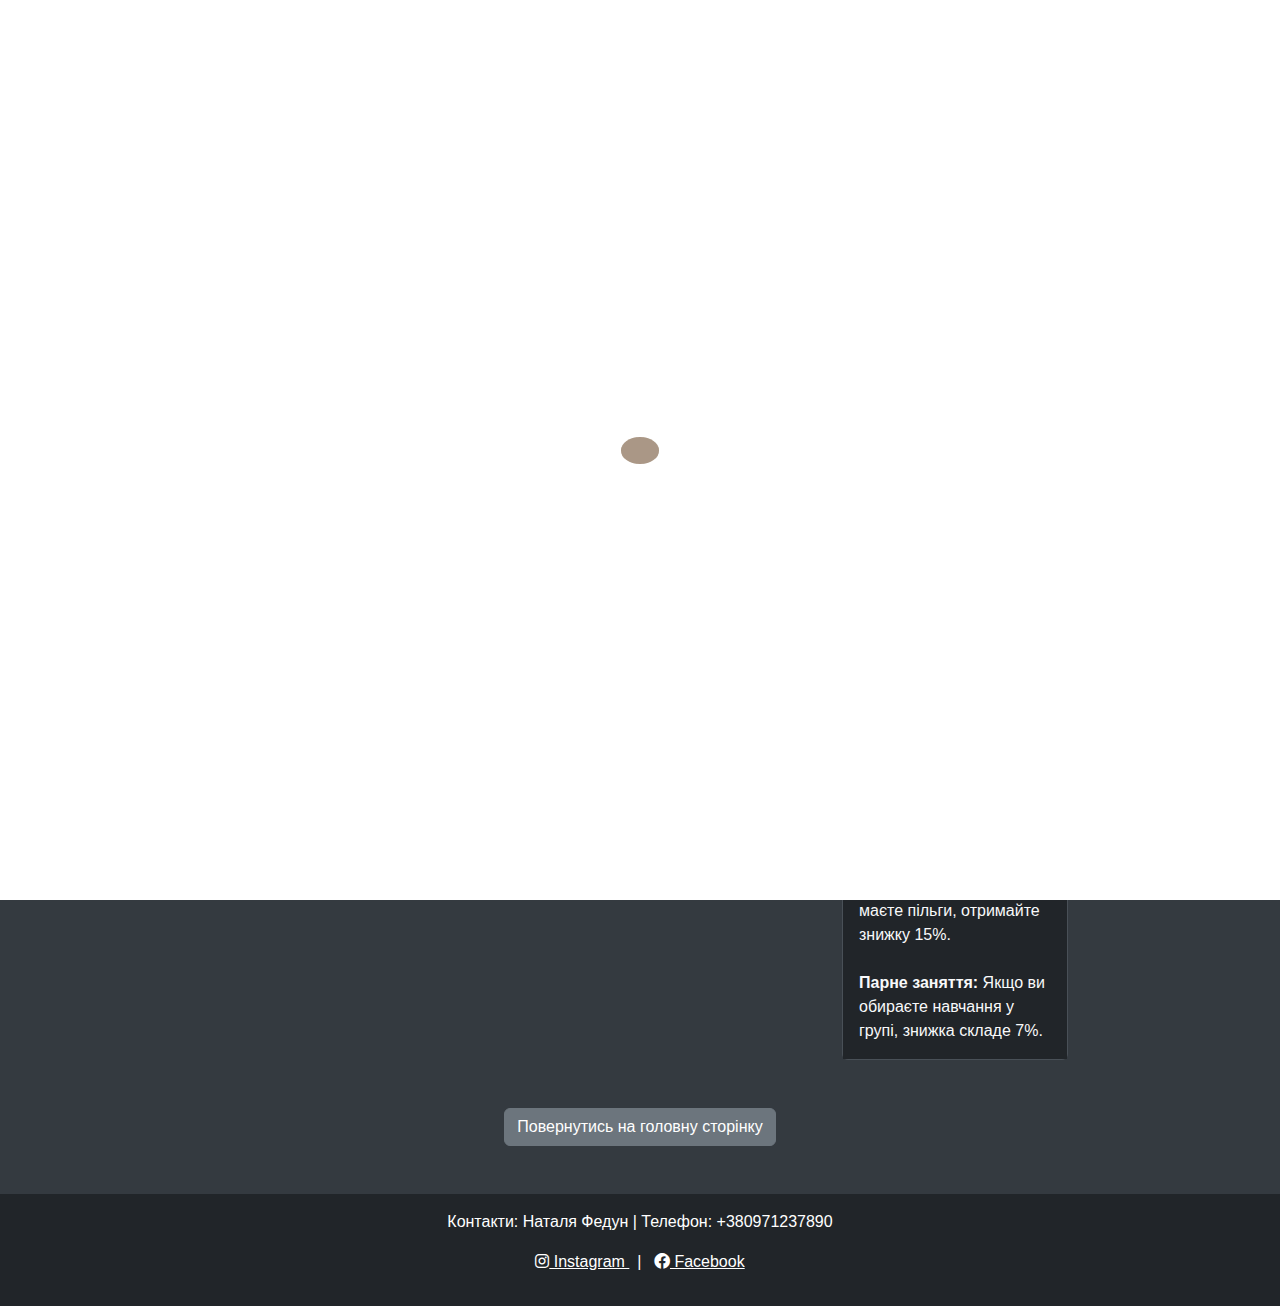
<file: calculator.html>
<!DOCTYPE html>
<html lang="uk">
<head>
    <meta charset="UTF-8">
    <title>Репетитор з математики - Наталя Федун</title>
    <link rel="icon" href="images/logo.png" type="image/jpeg">
    <link href="https://cdn.jsdelivr.net/npm/bootstrap@5.3.3/dist/css/bootstrap.min.css" rel="stylesheet">
    <script src="https://cdn.jsdelivr.net/npm/bootstrap@5.3.3/dist/js/bootstrap.bundle.min.js"></script>
    <link rel="stylesheet" href="styles.css">
    <link href="https://cdnjs.cloudflare.com/ajax/libs/font-awesome/6.0.0-beta3/css/all.min.css" rel="stylesheet">

    <style>
   

        /* Стилі для кнопки "Повернутися наверх" */
        #back-to-top {
            position: fixed;
            bottom: 20px;
            right: 30px;
            z-index: 99;
            font-size: 18px;
            background-color: #007bff;
            color: white;
            padding: 15px;
            border-radius: 50%;
            display: none;
            cursor: pointer;
            box-shadow: 0px 4px 8px rgba(0, 0, 0, 0.2);
        }

        /* Стилі для зірочок у відгуках */
        .star-rating .fa-star, .star-rating .fa-star-half-alt {
            color: gold;
        }

        /* Ефект підсвічування блоків при наведенні */
        .card, .accordion-item, .carousel-item {
            transition: transform 0.2s, box-shadow 0.2s;
        }
        .card:hover, .accordion-item:hover, .carousel-item:hover {
            transform: scale(1.02);
            box-shadow: 0 4px 8px rgba(0, 0, 0, 0.2);
        }

        /* Стилі для меню */
        .navbar-brand img {
            height: 40px;
            margin-right: 10px;
        }

        footer {
            background-color: #343a40;
            color: white;
        }
    </style>
</head>
<body>
    <!-- Анімація завантаження -->
    <div class="load" id="loadingAnimation">
        <hr /><hr /><hr /><hr />
    </div>

    <!-- Меню з логотипом -->
    <nav class="navbar navbar-expand-lg navbar-dark bg-dark">
	
        <a class="navbar-brand" href="index.html">
            <img src="images/logo.png" alt="Логотип"> Репетитор з математики
        </a>
        <button class="navbar-toggler" type="button" data-bs-toggle="collapse" data-bs-target="#navbarNav">
            <span class="navbar-toggler-icon"></span>
        </button>
        <div class="collapse navbar-collapse" id="navbarNav">
            <ul class="navbar-nav ms-auto">
                <li class="nav-item dropdown">
                    <a class="nav-link dropdown-toggle" href="#" id="servicesDropdown" role="button" data-bs-toggle="dropdown" aria-expanded="false">
                        Послуги
                    </a>
                    <ul class="dropdown-menu dropdown-menu-dark" aria-labelledby="servicesDropdown">
                        <li><a class="dropdown-item" href="calculator.html">Калькулятор проведення занять</a></li>
                        <li><a class="dropdown-item" href="conversion.html">Перевір свої знання</a></li>
                    </ul>
                </li>
                <li class="nav-item"><a class="nav-link" href="index.html">Головна</a></li>
            </ul>
        </div>
    </nav>
		        <!-- Карусель з фото -->
        <div id="carouselExampleInterval" class="carousel slide my-4" data-bs-ride="carousel">
            <div class="carousel-inner">
                <div class="carousel-item active" data-bs-interval="5000">
                    <img src="images/1.jpg" class="d-block w-100" alt="...">
                </div>
                <div class="carousel-item" data-bs-interval="5000">
                    <img src="images/2.jpg" class="d-block w-100" alt="...">
                </div>
                <div class="carousel-item" data-bs-interval="5000">
                    <img src="images/3.jpg" class="d-block w-100" alt="...">
                </div>
            </div>
            <button class="carousel-control-prev" type="button" data-bs-target="#carouselExampleInterval" data-bs-slide="prev">
                <span class="carousel-control-prev-icon" aria-hidden="true"></span>
                <span class="visually-hidden">Попередній</span>
            </button>
            <button class="carousel-control-next" type="button" data-bs-target="#carouselExampleInterval" data-bs-slide="next">
                <span class="carousel-control-next-icon" aria-hidden="true"></span>
                <span class="visually-hidden">Наступний</span>
            </button>
        </div>



    <!-- Основний контент -->
    <div class="container my-5">
        <div class="row">
            <!-- Основний калькулятор -->
            <div class="col-md-8">
                <h2>Розрахунок вартості занять</h2>
                <div class="form-group">
                    <label for="num-months">Кількість місяців:</label>
                    <input type="number" id="num-months" class="form-control" placeholder="Введіть кількість місяців">
                </div>
                <p>Ціна за одне заняття: <strong>150 грн</strong></p>

                <div class="form-check">
                    <input type="checkbox" id="friend-checkbox" class="form-check-input">
                    <label class="form-check-label" for="friend-checkbox">З запрошенням товариша (5% знижка)</label>
                </div>
                <div class="form-check">
                    <input type="checkbox" id="military-checkbox" class="form-check-input">
                    <label class="form-check-label" for="military-checkbox">Працює в ЗСУ (10% знижка)</label>
                </div>
                <div class="form-check">
                    <input type="checkbox" id="privilege-checkbox" class="form-check-input">
                    <label class="form-check-label" for="privilege-checkbox">Пільговик (15% знижка)</label>
                </div>
                <div class="form-check">
                    <input type="checkbox" id="pair-checkbox" class="form-check-input">
                    <label class="form-check-label" for="pair-checkbox">Хочу на парне заняття (7% знижка)</label>
                </div>

                <button onclick="calculateCost()" class="btn btn-secondary">Розрахувати вартість</button>
                <p id="calc-result" class="mt-3"></p>
                <p id="timer-message" class="mt-3" style="font-size: 1.2em;"></p>
            </div>

            <!-- Інформаційний блок з правого боку -->
            <div class="col-md-4">
                <div class="card">
                    <div class="card-body">
                        <h5 class="card-title">Інформація про знижки</h5>
                        <p class="card-text">
                            <strong>З запрошенням товариша:</strong> Ви отримаєте 5% знижки, якщо приведете друга, який також бажає навчатися.<br><br>
                            <strong>Працює в ЗСУ:</strong> Нашим захисникам пропонуємо 10% знижки на всі заняття.<br><br>
                            <strong>Пільговик:</strong> Якщо ви маєте пільги, отримайте знижку 15%.<br><br>
                            <strong>Парне заняття:</strong> Якщо ви обираєте навчання у групі, знижка складе 7%.
                        </p>
                    </div>
                </div>
            </div>

        </div>
		        <div class="text-center mt-5">
            <a href="index.html" class="btn btn-secondary">Повернутись на головну сторінку</a>
        </div>
    </div>

    <!-- Футер -->
    <footer class="bg-dark text-white text-center py-3">
        <p>Контакти: Наталя Федун | Телефон: +380971237890</p>
        <p>
            <a href="https://www.instagram.com/natalii_fd/" class="text-white mx-2">
                <i class="fab fa-instagram"></i> Instagram
            </a> |
            <a href="https://www.facebook.com/search/top/?q=%D0%9D%D0%B0%D1%82%D0%B0%D0%BB%D1%96%D1%8F%20%D0%A4%D0%B5%D0%B4%D1%83%D0%BD" class="text-white mx-2">
                <i class="fab fa-facebook"></i> Facebook
            </a>
        </p>
    </footer>

       <script src="script.js"></script>

</body>
</html>
</file>
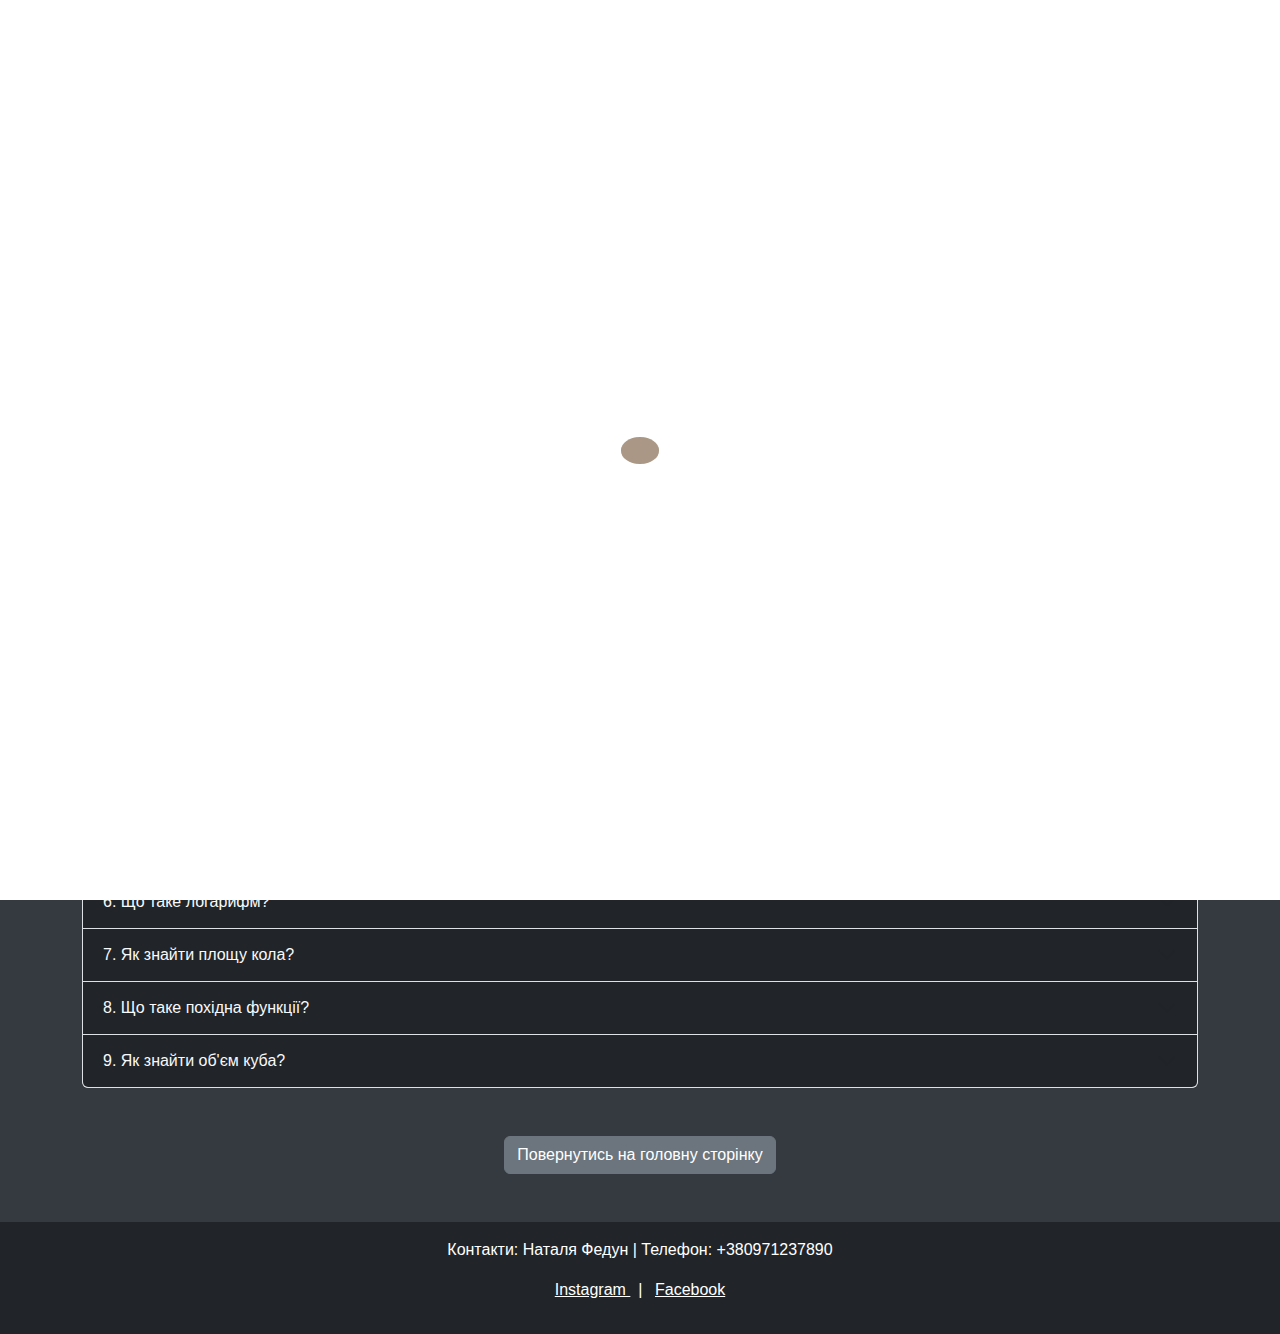
<file: conversion.html>
<!DOCTYPE html>
<html lang="uk">
<head>
    <meta charset="UTF-8">
    <title>Математичні питання - Репетитор з математики</title>
    <link rel="icon" href="images/logo.png" type="image/jpeg">
    <link href="https://cdn.jsdelivr.net/npm/bootstrap@5.3.3/dist/css/bootstrap.min.css" rel="stylesheet">
    <script src="https://cdn.jsdelivr.net/npm/bootstrap@5.3.3/dist/js/bootstrap.bundle.min.js"></script>
    <link rel="stylesheet" href="styles.css">
    <style>

    </style>
</head>
<body>
    <!-- Анімація завантаження -->
    <div class="load" id="loadingAnimation">
        <hr /><hr /><hr /><hr />
    </div>

    <!-- Navbar -->
    <nav class="navbar navbar-expand-lg navbar-dark bg-dark">
        <a class="navbar-brand" href="index.html">
            <img src="images/logo.png" alt="Логотип" height="40"> Репетитор з математики
        </a>
        <button class="navbar-toggler" type="button" data-bs-toggle="collapse" data-bs-target="#navbarNav">
            <span class="navbar-toggler-icon"></span>
        </button>
        <div class="collapse navbar-collapse" id="navbarNav">
            <ul class="navbar-nav ms-auto">
                <li class="nav-item dropdown">
                    <a class="nav-link dropdown-toggle" href="#" id="servicesDropdown" role="button" data-bs-toggle="dropdown" aria-expanded="false">
                        Послуги
                    </a>
                    <ul class="dropdown-menu dropdown-menu-dark" aria-labelledby="servicesDropdown">
                        <li><a class="dropdown-item" href="calculator.html">Калькулятор проведення занять</a></li>
                        <li><a class="dropdown-item" href="conversion.html">Перевір свої знання</a></li>
                    </ul>
                </li>
                <li class="nav-item"><a class="nav-link" href="index.html">Головна</a></li>
            </ul>
        </div>
    </nav>
	
    <!-- Carousel Section -->
    <div id="carouselExampleInterval" class="carousel slide my-4" data-bs-ride="carousel">
        <div class="carousel-inner">
            <div class="carousel-item active" data-bs-interval="5000">
                <img src="images/1.jpg" class="d-block w-100" alt="...">
            </div>
            <div class="carousel-item" data-bs-interval="5000">
                <img src="images/2.jpg" class="d-block w-100" alt="...">
            </div>
            <div class="carousel-item" data-bs-interval="5000">
                <img src="images/3.jpg" class="d-block w-100" alt="...">
            </div>
        </div>
        <button class="carousel-control-prev" type="button" data-bs-target="#carouselExampleInterval" data-bs-slide="prev">
            <span class="carousel-control-prev-icon" aria-hidden="true"></span>
            <span class="visually-hidden">Попередній</span>
        </button>
        <button class="carousel-control-next" type="button" data-bs-target="#carouselExampleInterval" data-bs-slide="next">
            <span class="carousel-control-next-icon" aria-hidden="true"></span>
            <span class="visually-hidden">Наступний</span>
        </button>
    </div>



    <!-- Main Content with Accordion Questions -->
    <h1 class="text-center my-4">Перевір свої знання з математики!</h1>
    <div class="container my-5">
        <div class="accordion" id="faqAccordion">
            <div class="accordion-item">
                <h2 class="accordion-header" id="questionOne">
                    <button class="accordion-button collapsed" type="button" data-bs-toggle="collapse" data-bs-target="#answerOne" aria-expanded="false" aria-controls="answerOne">
                        1. Назвіть формулу Герона для обчислення площі трикутника.
                    </button>
                </h2>
                <div id="answerOne" class="accordion-collapse collapse" aria-labelledby="questionOne">
                    <div class="accordion-body">
                        Формула Герона: \( S = \sqrt{p \cdot (p - a) \cdot (p - b) \cdot (p - c)} \), де \( p = \frac{a + b + c}{2} \) - півпериметр трикутника.
                    </div>
                </div>
            </div>
            <div class="accordion-item">
                <h2 class="accordion-header" id="questionTwo">
                    <button class="accordion-button collapsed" type="button" data-bs-toggle="collapse" data-bs-target="#answerTwo" aria-expanded="false" aria-controls="answerTwo">
                        2. Як знайти дискримінант квадратного рівняння?
                    </button>
                </h2>
                <div id="answerTwo" class="accordion-collapse collapse" aria-labelledby="questionTwo">
                    <div class="accordion-body">
                        Дискримінант квадратного рівняння: \( D = b^2 - 4ac \).
                    </div>
                </div>
            </div>
            <div class="accordion-item">
                <h2 class="accordion-header" id="questionThree">
                    <button class="accordion-button collapsed" type="button" data-bs-toggle="collapse" data-bs-target="#answerThree" aria-expanded="false" aria-controls="answerThree">
                        3. Що таке факторіал числа?
                    </button>
                </h2>
                <div id="answerThree" class="accordion-collapse collapse" aria-labelledby="questionThree">
                    <div class="accordion-body">
                        Факторіал числа \( n! \) — це добуток усіх цілих чисел від 1 до \( n \).
                    </div>
                </div>
            </div>
            <div class="accordion-item">
                <h2 class="accordion-header" id="questionFour">
                    <button class="accordion-button collapsed" type="button" data-bs-toggle="collapse" data-bs-target="#answerFour" aria-expanded="false" aria-controls="answerFour">
                        4. Як обчислити суму геометричної прогресії?
                    </button>
                </h2>
                <div id="answerFour" class="accordion-collapse collapse" aria-labelledby="questionFour">
                    <div class="accordion-body">
                        Формула: \( S_n = a_1 \cdot \frac{1 - q^n}{1 - q} \), де \( a_1 \) — перший член, \( q \) — знаменник.
                    </div>
                </div>
            </div>
            <div class="accordion-item">
                <h2 class="accordion-header" id="questionFive">
                    <button class="accordion-button collapsed" type="button" data-bs-toggle="collapse" data-bs-target="#answerFive" aria-expanded="false" aria-controls="answerFive">
                        5. Що таке синус кута в прямокутному трикутнику?
                    </button>
                </h2>
                <div id="answerFive" class="accordion-collapse collapse" aria-labelledby="questionFive">
                    <div class="accordion-body">
                        Синус кута - це відношення протилежного катета до гіпотенузи.
                    </div>
                </div>
            </div>
            <div class="accordion-item">
                <h2 class="accordion-header" id="questionSix">
                    <button class="accordion-button collapsed" type="button" data-bs-toggle="collapse" data-bs-target="#answerSix" aria-expanded="false" aria-controls="answerSix">
                        6. Що таке логарифм?
                    </button>
                </h2>
                <div id="answerSix" class="accordion-collapse collapse" aria-labelledby="questionSix">
                    <div class="accordion-body">
                        Логарифм числа \( b \) за основою \( a \) — це показник степеня, до якого треба піднести \( a \), щоб отримати \( b \).
                    </div>
                </div>
            </div>
            <div class="accordion-item">
                <h2 class="accordion-header" id="questionSeven">
                    <button class="accordion-button collapsed" type="button" data-bs-toggle="collapse" data-bs-target="#answerSeven" aria-expanded="false" aria-controls="answerSeven">
                        7. Як знайти площу кола?
                    </button>
                </h2>
                <div id="answerSeven" class="accordion-collapse collapse" aria-labelledby="questionSeven">
                    <div class="accordion-body">
                        Площа кола обчислюється за формулою \( S = \pi r^2 \), де \( r \) — радіус.
                    </div>
                </div>
            </div>
            <div class="accordion-item">
                <h2 class="accordion-header" id="questionEight">
                    <button class="accordion-button collapsed" type="button" data-bs-toggle="collapse" data-bs-target="#answerEight" aria-expanded="false" aria-controls="answerEight">
                        8. Що таке похідна функції?
                    </button>
                </h2>
                <div id="answerEight" class="accordion-collapse collapse" aria-labelledby="questionEight">
                    <div class="accordion-body">
                        Похідна функції показує швидкість зміни значення функції при зміні аргументу.
                    </div>
                </div>
            </div>
            <div class="accordion-item">
                <h2 class="accordion-header" id="questionNine">
                    <button class="accordion-button collapsed" type="button" data-bs-toggle="collapse" data-bs-target="#answerNine" aria-expanded="false" aria-controls="answerNine">
                        9. Як знайти об'єм куба?
                    </button>
                </h2>
                <div id="answerNine" class="accordion-collapse collapse" aria-labelledby="questionNine">
                    <div class="accordion-body">
                        Об'єм куба: \( V = a^3 \), де \( a \) — довжина ребра куба.
                    </div>
                </div>
            </div>
        </div>		        <div class="text-center mt-5">
            <a href="index.html" class="btn btn-secondary">Повернутись на головну сторінку</a>
        </div>
		       </div>

    </div>

    <!-- Footer -->
    <footer class="bg-dark text-white text-center py-3">
        <p>Контакти: Наталя Федун | Телефон: +380971237890</p>
        <p>
            <a href="https://www.instagram.com/natalii_fd/" class="text-white mx-2">
                <i class="fab fa-instagram"></i> Instagram
            </a> |
            <a href="https://www.facebook.com/search/top/?q=%D0%9D%D0%B0%D1%82%D0%B0%D0%BB%D1%96%D1%8F%20%D0%A4%D0%B5%D0%B4%D1%83%D0%BD" class="text-white mx-2">
                <i class="fab fa-facebook"></i> Facebook
            </a>
        </p>
    </footer>


</body>

       <script src="script.js"></script>

</html>
</file>
<file: styles.css>
/* Основний стиль сторінки */
body {
    background-color: #343a40;
    color: #f8f9fa;
    font-family: Arial, sans-serif;
}

/* Стиль акордеону та карток */
.accordion-button, .card-body {
    background-color: #212529;
    color: #f8f9fa;
}
.accordion-button:not(.collapsed) {
    background-color: #495057;
}
.card {
    border-color: #495057;
}

/* Футер */
footer {
    background-color: #212529;
    color: #f8f9fa;
    padding: 10px;
    text-align: center;
    margin-top: auto;
}


.intro-section-content position-relative{
    background-color: None;

}

/* Футер посилання */
footer a {
    color: #f8f9fa;
}

/* Стиль таймера */
#timer-display {
    font-size: 1.5em;
    color: #ffc107;
}

/* Стиль повідомлення про вихід за межі сторінки */
#exit-message {
    display: none;
    position: fixed;
    top: 20px;
    right: 20px;
    background-color: #ffc107;
    color: #343a40;
    padding: 10px;
    border-radius: 5px;
    z-index: 1000;
}

/* Кнопка повернення наверх */
#back-to-top {
    position: fixed;
    bottom: 20px;
    right: 20px;
    display: none;
    background-color: #ffc107;
    color: #343a40;
    padding: 10px;
    border-radius: 50%;
    font-size: 1.2em;
    cursor: pointer;
}

/* Налаштування меню */
nav a {
    margin: 0 10px;
    color: white;
    text-decoration: none;
}

button {
    padding: 8px 16px;
    font-size: 16px;
}

.container {
    flex: 1;
}

/* Стилі для відео */
.custom-video {
    width: 100%;
    height: 750px;
    margin-top: 0px;
	padding-bottom:30px;
    margin-bottom: 30px;
    box-shadow: 0 4px 8px rgba(0, 0, 0, 0.2);
}

/* Підсвічування та анімація блоків при наведенні */
.card, .accordion-item, .carousel-item {
    transition: transform 0.2s, box-shadow 0.2s, background-color 0.2s;
}

.card:hover, .accordion-item:hover, .carousel-item:hover {
    transform: scale(1.02);
    box-shadow: 0 4px 8px rgba(255, 255, 255, 0.4);
    background-color: #f8f8f8;
}

/* Модальне вікно */
.modal-content {
    background-color: #212529;
    color: ##212529;
}

.modal-header, .modal-footer {
    border-color: #495057;
}

/* Карусель */
#carouselExampleInterval {
	width:100%;
    max-height: 400px;
    margin: 0 auto;

}

#carouselExampleInterval img {
    width:1200px;
    max-height: 400px;
}


/* Зображення розтягується на всю ширину та висоту області в картці */
.card img {
    width: 95%; /* Займає всю ширину контейнера */
    height: 100%; /* Займає всю висоту контейнера */
    object-fit: cover; /* Обрізає зображення, щоб заповнити контейнер */
    border-radius: 8px;
}


.col-md-4{
max-width:250px;
}


/* Intro section layout */
.intro-section-content {
    display: flex;
    align-items: center;
    gap: 20px; /* Відступ між текстом та фото */
    background-color: #212529;
    padding: 20px;
    border-radius: 8px;
    transition: transform 0.2s, box-shadow 0.2s;
}

/* Зображення в intro-section */
.intro-image img {
    width: 100%;
    max-width: 300px; /* Фіксована максимальна ширина */
    height: auto;
    border-radius: 8px;
    object-fit: cover;
}

/* Анімація та ефект підсвічування */
.intro-section-content:hover {
    transform: scale(1.02);
    box-shadow: 0 4px 8px rgba(255, 255, 255, 0.4);
}

.intro-text {
    color: #f8f9fa;
}



/* CSS для плавної анімації появи */
.fade-in {
    opacity: 0;
    transform: translateY(30px);
    transition: opacity 0.1s ease, transform 0.1s ease;
}
.fade-in.show {
    opacity: 1;
    transform: translateY(0);
}


        /* Стилі для кнопки "Повернутися наверх" */
        #back-to-top {
            position: fixed;
            bottom: 20px;
            right: 30px;
            z-index: 99;
            font-size: 18px;
            background-color: #007bff;
            color: white;
            padding: 15px;
            border-radius: 50%;
            display: none;
            cursor: pointer;
            box-shadow: 0px 4px 8px rgba(0, 0, 0, 0.2);
        }

        /* Стилі для зірочок у відгуках */
        .star-rating .fa-star, .star-rating .fa-star-half-alt {
            color: gold;
        }

        /* Ефект підсвічування блоків при наведенні */
        .card, .accordion-item, .carousel-item {
            transition: transform 0.2s, box-shadow 0.2s;
        }
        .card:hover, .accordion-item:hover, .carousel-item:hover {
            transform: scale(1.02);
            box-shadow: 0 4px 8px rgba(0, 0, 0, 0.2);
        }

        /* Стилі для меню */
        .navbar-brand img {
            height: 40px;
            margin-right: 10px;
        }

        footer {
            background-color: #343a40;
            color: white;
        }
         /* Styles for the "Back to Top" button */
        #back-to-top {
            position: fixed;
            bottom: 20px;
            right: 30px;
            z-index: 99;
            font-size: 18px;
            background-color: #007bff;
            color: white;
            padding: 15px;
            border-radius: 50%;
            display: none;
            cursor: pointer;
            box-shadow: 0px 4px 8px rgba(0, 0, 0, 0.2);
        }

        /* Styles for star ratings */
        .star-rating .fa-star, .star-rating .fa-star-half-alt {
            color: gold;
        }

        /* Hover effect for cards and accordion items */
        .card, .accordion-item, .carousel-item {
            transition: transform 0.2s, box-shadow 0.2s;
        }
        .card:hover, .accordion-item:hover, .carousel-item:hover {
            transform: scale(1.02);
            box-shadow: 0 4px 8px rgba(0, 0, 0, 0.2);
        }

        /* Navbar styling */
        .navbar-brand img {
            height: 40px;
            margin-right: 10px;
        }

        footer {
            background-color: #343a40;
            color: white;
        }

        /* Fade-in animation */
        .fade-in {
            opacity: 0;
            transform: translateY(30px);
            transition: opacity 0.6s ease, transform 0.6s ease;
        }
        .fade-in.show {
            opacity: 1;
            transform: translateY(0);
        }
		
		
		/* Intro section layout */
.intro-section-content {
    display: flex;
    align-items: center;
    gap: 20px; /* Відступ між текстом та фото */
    background-color: #212529;
    padding: 20px;
    border-radius: 8px;
    transition: transform 0.2s, box-shadow 0.2s;
}

/* Зображення в intro-section */
.intro-image img {
    width: 100%;
    max-width: 300px; /* Фіксована максимальна ширина */
    height: auto;
    border-radius: 8px;
    object-fit: cover;
}

/* Анімація та ефект підсвічування */
.intro-section-content:hover {
    transform: scale(1.02);
    box-shadow: 0 4px 8px rgba(255, 255, 255, 0.4);
}

.intro-text {
    color: #f8f9fa;
}


.header-animation {
    display: flex;
    justify-content: center;
    align-items: center;
    gap: 5px; /* Невеликий відступ між заголовком і смайликом */
}

.smiley-icon {
    margin-left: 0;
}


        /* Styles for smooth animations */
        .accordion-item {
            transition: transform 0.2s, box-shadow 0.2s;
        }
        .accordion-item:hover {
            transform: scale(1.02);
            box-shadow: 0 4px 8px rgba(0, 0, 0, 0.2);
        }
        footer {
            background-color: #343a40;
            color: white;
        }
		
		

/*кнопка звонка*/

.callback-bt {
        background:#9b9b9b;
        border:2px solid #b8b8b8;
        border-radius:50%;
        box-shadow:0 8px 10px rgba(56,163,253,0.3);
        cursor:pointer;
        height:68px;
        text-align:center;
        width:68px;
        position: fixed;
        right: 8%;
        bottom: 18%;
        z-index:999;
        transition:.3s;
        -webkit-animation:hoverWave linear 1s infinite;
        animation:hoverWave linear 1s infinite;
}

.callback-bt .text-call{
        height:68px;
        width:68px;        
        border-radius:50%;
        position:relative;
        overflow:hidden;
}

.callback-bt .text-call span {
    text-align: center;
    color:#b8b8b8;
    opacity: 0;
    font-size: 0;
        position:absolute;
        right: 4px;
        top: 22px;
    line-height: 14px;
        font-weight: 600;
    text-transform: uppercase;
    transition: opacity .3s linear;
    font-family: 'montserrat', Arial, Helvetica, sans-serif;
}

.callback-bt .text-call:hover span {
    opacity: 1;
        font-size: 11px;
}
.callback-bt:hover i {
    display:none;
}

.callback-bt:hover {
        z-index:1;
        background:#fff;
        color:transparent;
        transition:.3s;
}
.callback-bt:hover i {
        color:#38a3fd;
        font-size:40px;
        transition:.3s;
}
.callback-bt i {
        color:#fff;
        font-size:34px;
        transition:.3s;
        line-height: 66px;transition: .5s ease-in-out;
}

.callback-bt i  {
    animation: 1200ms ease 0s normal none 1 running shake;
        animation-iteration-count: infinite;
        -webkit-animation: 1200ms ease 0s normal none 1 running shake;
        -webkit-animation-iteration-count: infinite;
}

@-webkit-keyframes hoverWave {
        0% {
        box-shadow:0 8px 10px rgba(56,163,253,0.3),0 0 0 0 rgba(56,163,253,0.2),0 0 0 0 rgba(56,163,253,0.2)
}
40% {
        box-shadow:0 8px 10px rgba(56,163,253,0.3),0 0 0 15px rgba(56,163,253,0.2),0 0 0 0 rgba(56,163,253,0.2)
}
80% {
        box-shadow:0 8px 10px rgba(56,163,253,0.3),0 0 0 30px rgba(56,163,253,0),0 0 0 26.7px rgba(56,163,253,0.067)
}
100% {
        box-shadow:0 8px 10px rgba(56,163,253,0.3),0 0 0 30px rgba(56,163,253,0),0 0 0 40px rgba(56,163,253,0.0)
}
}@keyframes hoverWave {
        0% {
        box-shadow:0 8px 10px rgba(56,163,253,0.3),0 0 0 0 rgba(56,163,253,0.2),0 0 0 0 rgba(56,163,253,0.2)
}
40% {
        box-shadow:0 8px 10px rgba(56,163,253,0.3),0 0 0 15px rgba(56,163,253,0.2),0 0 0 0 rgba(56,163,253,0.2)
}
80% {
        box-shadow:0 8px 10px rgba(56,163,253,0.3),0 0 0 30px rgba(56,163,253,0),0 0 0 26.7px rgba(56,163,253,0.067)
}
100% {
        box-shadow:0 8px 10px rgba(56,163,253,0.3),0 0 0 30px rgba(56,163,253,0),0 0 0 40px rgba(56,163,253,0.0)
}
}

/* animations icon */

@keyframes shake {
0% {
    transform: rotateZ(0deg);
        -ms-transform: rotateZ(0deg);
        -webkit-transform: rotateZ(0deg);
}
10% {
    transform: rotateZ(-30deg);
        -ms-transform: rotateZ(-30deg);
        -webkit-transform: rotateZ(-30deg);
}
20% {
    transform: rotateZ(15deg);
        -ms-transform: rotateZ(15deg);
        -webkit-transform: rotateZ(15deg);
}
30% {
    transform: rotateZ(-10deg);
        -ms-transform: rotateZ(-10deg);
        -webkit-transform: rotateZ(-10deg);
}
40% {
    transform: rotateZ(7.5deg);
        -ms-transform: rotateZ(7.5deg);
        -webkit-transform: rotateZ(7.5deg);
}
50% {
    transform: rotateZ(-6deg);
        -ms-transform: rotateZ(-6deg);
        -webkit-transform: rotateZ(-6deg);
}
60% {
    transform: rotateZ(5deg);
        -ms-transform: rotateZ(5deg);
        -webkit-transform: rotateZ(5deg);
}
70% {
    transform: rotateZ(-4.28571deg);
        -ms-transform: rotateZ(-4.28571deg);
        -webkit-transform: rotateZ(-4.28571deg);
}
80% {
    transform: rotateZ(3.75deg);
        -ms-transform: rotateZ(3.75deg);
        -webkit-transform: rotateZ(3.75deg);
}
90% {
    transform: rotateZ(-3.33333deg);
        -ms-transform: rotateZ(-3.33333deg);
        -webkit-transform: rotateZ(-3.33333deg);
}
100% {
    transform: rotateZ(0deg);
        -ms-transform: rotateZ(0deg);
        -webkit-transform: rotateZ(0deg);
}
}

@-webkit-keyframes shake {
0% {
    transform: rotateZ(0deg);
        -ms-transform: rotateZ(0deg);
        -webkit-transform: rotateZ(0deg);
}
10% {
    transform: rotateZ(-30deg);
        -ms-transform: rotateZ(-30deg);
        -webkit-transform: rotateZ(-30deg);
}
20% {
    transform: rotateZ(15deg);
        -ms-transform: rotateZ(15deg);
        -webkit-transform: rotateZ(15deg);
}
30% {
    transform: rotateZ(-10deg);
        -ms-transform: rotateZ(-10deg);
        -webkit-transform: rotateZ(-10deg);
}
40% {
    transform: rotateZ(7.5deg);
        -ms-transform: rotateZ(7.5deg);
        -webkit-transform: rotateZ(7.5deg);
}
50% {
    transform: rotateZ(-6deg);
        -ms-transform: rotateZ(-6deg);
        -webkit-transform: rotateZ(-6deg);
}
60% {
    transform: rotateZ(5deg);
        -ms-transform: rotateZ(5deg);
        -webkit-transform: rotateZ(5deg);
}
70% {
    transform: rotateZ(-4.28571deg);
        -ms-transform: rotateZ(-4.28571deg);
        -webkit-transform: rotateZ(-4.28571deg);
}
80% {
    transform: rotateZ(3.75deg);
        -ms-transform: rotateZ(3.75deg);
        -webkit-transform: rotateZ(3.75deg);
}
90% {
    transform: rotateZ(-3.33333deg);
        -ms-transform: rotateZ(-3.33333deg);
        -webkit-transform: rotateZ(-3.33333deg);
}
100% {
    transform: rotateZ(0deg);
        -ms-transform: rotateZ(0deg);
        -webkit-transform: rotateZ(0deg);
}
}
/* конец кнопки звонка */

/*кнопка обратной связи*/

.email-bt {
        background:#F95C18;
        border:2px solid #F95C18;
        border-radius:50%;
        box-shadow:0 8px 10px rgba(249,92,24,0.3);
        cursor:pointer;
        height:68px;
        text-align:center;
        width:68px;
        position: fixed;
        left: 8%;
        bottom: 18%;
        z-index:999;
        transition:.3s;
        -webkit-animation:email-an linear 1s infinite;
        animation:email-an linear 1s infinite;
}

.email-bt .text-call{
        height:68px;
        width:68px;        
        border-radius:50%;
        position:relative;
        overflow:hidden;
}

.email-bt .text-call span {
    text-align: center;
    color:#F95C18;
    opacity: 0;
    font-size: 0;
        position:absolute;
        right: 4px;
        top: 22px;
    line-height: 14px;
        font-weight: 600;
    text-transform: uppercase;
    transition: opacity .3s linear;
    font-family: 'montserrat', Arial, Helvetica, sans-serif;
}

.email-bt .text-call:hover span {
    opacity: 1;
        font-size: 11px;
}
.email-bt:hover i {
    display:none;
}

.email-bt:hover {
        z-index:1;
        background:#fff;
        transition:.3s;
}
.email-bt:hover i {
        color:#38a3fd;
        font-size:40px;
        transition:.3s;
}
.email-bt i {
        color:#fff;
        font-size:29px;
        transition:.3s;
        line-height: 66px;
}

.email-bt i  {
        -webkit-animation: opsimple 3s infinite;
        animation: opsimple 3s infinite;
}

@-webkit-keyframes email-an {
        0% {
        box-shadow:0 8px 10px rgba(249,92,24,0.3),0 0 0 0 rgba(249,92,24,0.2),0 0 0 0 rgba(249,92,24,0.2)
}
40% {
        box-shadow:0 8px 10px rgba(249,92,24,0.3),0 0 0 15px rgba(249,92,24,0.2),0 0 0 0 rgba(249,92,24,0.2)
}
80% {
        box-shadow:0 8px 10px rgba(249,92,24,0.3),0 0 0 30px rgba(249,92,24,0),0 0 0 26.7px rgba(249,92,24,0.067)
}
100% {
        box-shadow:0 8px 10px rgba(249,92,24,0.3),0 0 0 30px rgba(249,92,24,0),0 0 0 40px rgba(249,92,24,0.0)
}
}@keyframes email-an {
        0% {
        box-shadow:0 8px 10px rgba(249,92,24,0.3),0 0 0 0 rgba(249,92,24,0.2),0 0 0 0 rgba(249,92,24,0.2)
}
40% {
        box-shadow:0 8px 10px rgba(249,92,24,0.3),0 0 0 15px rgba(249,92,24,0.2),0 0 0 0 rgba(249,92,24,0.2)
}
80% {
        box-shadow:0 8px 10px rgba(249,92,24,0.3),0 0 0 30px rgba(249,92,24,0),0 0 0 26.7px rgba(249,92,24,0.067)
}
100% {
        box-shadow:0 8px 10px rgba(249,92,24,0.3),0 0 0 30px rgba(249,92,24,0),0 0 0 40px rgba(249,92,24,0.0)
}
}

@keyframes opsimple {
0% {
    opacity: 0;
}
40% {
    opacity: 1;
}

80% {
    opacity: 1;
}
100% {
    opacity: 0;
}
}

@-webkit-keyframes opsimple {
0% {
    opacity: 0;
}
40% {
    opacity: 1;
}
80% {
    opacity: 1;
}
100% {
    opacity: 0;
}
}
/* конец кнопки звязи */



/* Загальні стилі */
.wrapper {
    position: relative;
    height: 100vh;
    display: flex;
    justify-content: center;
    align-items: center;
    font-family: 'Rubik', sans-serif;
}

/* Стилі нотифікації */
.geo-notif {
    background: #fff;
    padding: 10px 20px;
    max-width: 320px;
    border-radius: 5px;
    box-shadow: 0px 4px 10px rgba(0, 0, 0, 0.2);
    display: flex;
    align-items: center;
    justify-content: flex-start;
    position: fixed;
    top: 20px;
    right: 20px;
    z-index: 9999;
    opacity: 0;
    transform: translateY(-20px);
    animation: fadeIn 1s ease forwards;
}

/* Анімація появи */
@keyframes fadeIn {
    to {
        opacity: 1;
        transform: translateY(0);
    }
}

/* Стилі для іконки */
.notif-icone svg {
    fill: #435a71;
    width: 150px;
    height: 150px;
}

.text-icone {
    margin-left: 10px;
}

.text-icone span:first-child {
    font-weight: bold;
    font-size: 1.1rem;
}

.text-icone span:last-child {
    font-size: 0.9rem;
    color: #5c5c5c;
}

/* Кнопка закриття */
.close {
    position: absolute;
    top: 8px;
    right: 10px;
    font-size: 1.2rem;
    font-weight: bold;
    cursor: pointer;
    color: #aaa;
}

.close:hover {
    color: #000;
}



        /* Стиль для анімації завантаження */
        .load {
            position: fixed;
            top: 0;
            left: 0;
            width: 100%;
            height: 100%;
            background: #fff;
            display: flex;
            justify-content: center;
            align-items: center;
            z-index: 9999;
        }

        .load hr {
            border: 0;
            margin: 0;
            width: 3%;
            height: 3%;
            position: absolute;
            border-radius: 50%;
            animation: spin 2s ease infinite;
        }

        .load :first-child { background: #19A68C; animation-delay: -1.5s; }
        .load :nth-child(2) { background: #F63D3A; animation-delay: -1s; }
        .load :nth-child(3) { background: #FDA543; animation-delay: -0.5s; }
        .load :last-child { background: #193B48; }

        @keyframes spin {
            0%, 100% { transform: translate(0); }
            25% { transform: translate(160%); }
            50% { transform: translate(160%, 160%); }
            75% { transform: translate(0, 160%); }
        }
</file>
